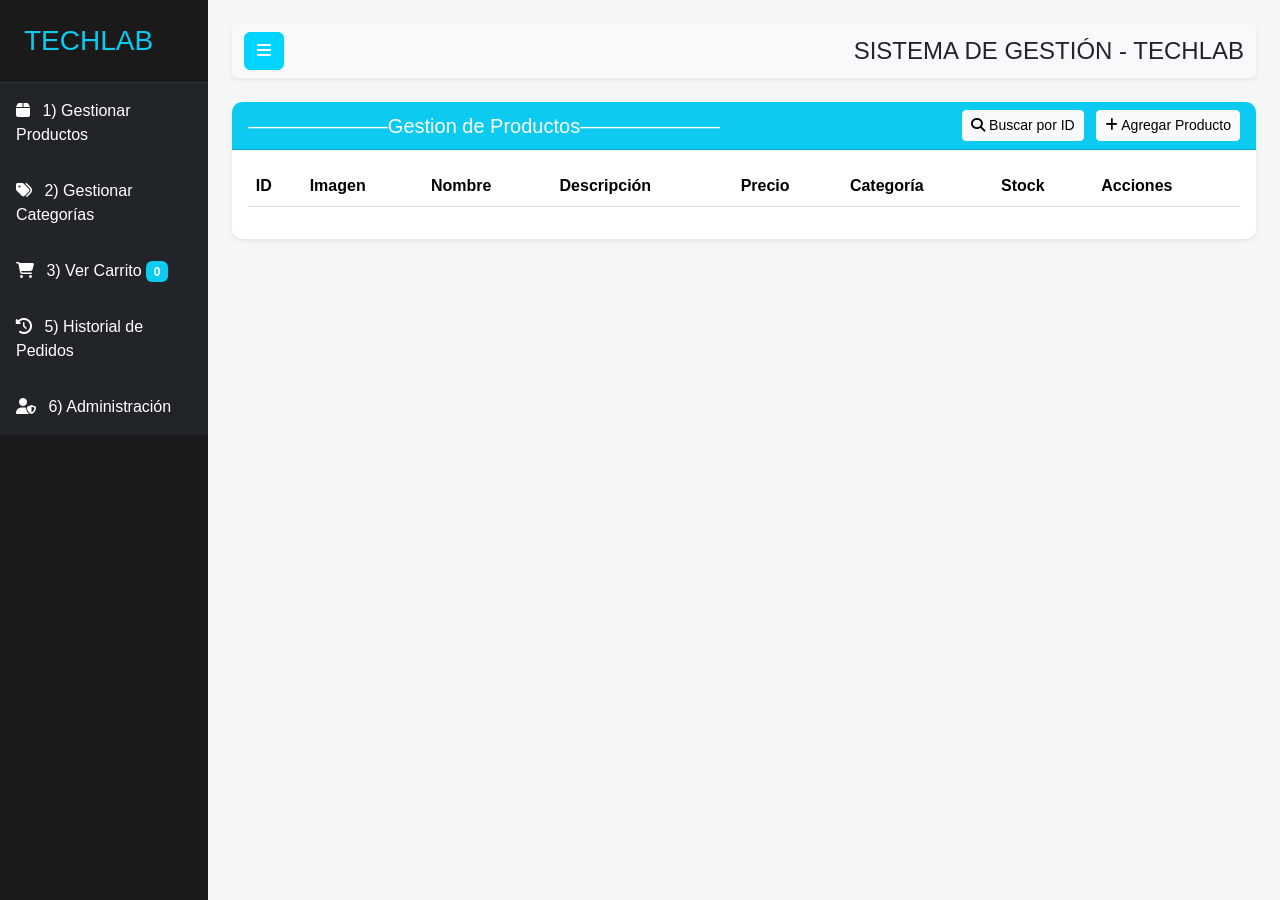
<file: src/main/resources/static/index.html>
<!doctype html>
<html lang="es">
  <head>
    <meta charset="UTF-8" />
    <meta name="viewport" content="width=device-width, initial-scale=1.0" />
    <title>TECHLAB - Sistema de Gestión</title>
    <link
      href="https://cdn.jsdelivr.net/npm/bootstrap@5.3.0/dist/css/bootstrap.min.css"
      rel="stylesheet"
    />
    <link
      rel="stylesheet"
      href="https://cdnjs.cloudflare.com/ajax/libs/font-awesome/6.4.0/css/all.min.css"
    />
    <link rel="stylesheet" href="css/style.css" />
  </head>
  <body>
    <div class="d-flex" id="wrapper">
      <!-- Sidebar -->
      <div class="bg-dark border-right text-white" id="sidebar-wrapper">
        <div class="sidebar-heading p-4">
          <h3 class="m-0 text-info">TECHLAB</h3>
        </div>
        <div class="list-group list-group-flush">
          <a
            href="#"
            class="list-group-item list-group-item-action bg-dark text-white border-0 py-3"
            onclick="showSection('productos')"
          >
            <i class="fas fa-box me-2"></i> 1) Gestionar Productos
          </a>
          <a
            href="#"
            class="list-group-item list-group-item-action bg-dark text-white border-0 py-3"
            onclick="showSection('categorias')"
          >
            <i class="fas fa-tags me-2"></i> 2) Gestionar Categorías
          </a>
          <a
            href="#"
            class="list-group-item list-group-item-action bg-dark text-white border-0 py-3"
            onclick="showSection('carrito')"
          >
            <i class="fas fa-shopping-cart me-2"></i> 3) Ver Carrito
            <span id="cart-count" class="badge bg-info">0</span>
          </a>
          <a
            href="#"
            class="list-group-item list-group-item-action bg-dark text-white border-0 py-3"
            onclick="showSection('historial')"
          >
            <i class="fas fa-history me-2"></i> 5) Historial de Pedidos
          </a>
          <a
            href="#"
            class="list-group-item list-group-item-action bg-dark text-white border-0 py-3"
            onclick="showSection('admin')"
          >
            <i class="fas fa-user-shield me-2"></i> 6) Administración
          </a>
        </div>
      </div>

      <!-- Page Content -->
      <div id="page-content-wrapper" class="w-100 p-4">
        <nav
          class="navbar navbar-expand-lg navbar-light bg-light mb-4 rounded shadow-sm"
        >
          <div class="container-fluid">
            <button class="btn btn-info" id="menu-toggle">
              <i class="fas fa-bars"></i>
            </button>
            <h4 class="ms-3 mb-0" id="section-title">
              SISTEMA DE GESTIÓN - TECHLAB
            </h4>
          </div>
        </nav>

        <div id="content">
          <!-- Sección Productos -->
          <section id="productos-section" class="d-none">
            <div class="card shadow-sm">
              <div
                class="card-header bg-info text-white d-flex justify-content-between align-items-center"
              >
                <h5 class="mb-0">———————Gestion de Productos———————</h5>
                <div>
                  <button
                    class="btn btn-light btn-sm me-2"
                    onclick="showBuscarPorId()"
                  >
                    <i class="fas fa-search"></i> Buscar por ID
                  </button>
                  <button
                    class="btn btn-light btn-sm"
                    data-bs-toggle="modal"
                    data-bs-target="#productModal"
                  >
                    <i class="fas fa-plus"></i> Agregar Producto
                  </button>
                </div>
              </div>
              <div class="card-body">
                <!-- Búsqueda por ID -->
                <div id="buscar-id-section" class="mb-4 d-none">
                  <div class="input-group">
                    <input
                      type="number"
                      id="buscar-id"
                      class="form-control"
                      placeholder="Ingrese ID del producto..."
                    />
                    <button
                      class="btn btn-info"
                      onclick="buscarProductoPorId()"
                    >
                      Buscar
                    </button>
                    <button
                      class="btn btn-secondary"
                      onclick="
                        document
                          .getElementById('buscar-id-section')
                          .classList.add('d-none');
                        loadProducts();
                      "
                    >
                      Cancelar
                    </button>
                  </div>
                </div>

                <div class="table-responsive">
                  <table class="table table-hover">
                    <thead>
                      <tr>
                        <th>ID</th>
                        <th>Imagen</th>
                        <th>Nombre</th>
                        <th>Descripción</th>
                        <th>Precio</th>
                        <th>Categoría</th>
                        <th>Stock</th>
                        <th>Acciones</th>
                      </tr>
                    </thead>
                    <tbody id="productos-table"></tbody>
                  </table>
                </div>
              </div>
            </div>
          </section>

          <!-- Sección Categorías -->
          <section id="categorias-section" class="d-none">
            <div class="card shadow-sm">
              <div class="card-header bg-info text-white">
                <h5 class="mb-0">Gestión de Categorías</h5>
              </div>
              <div class="card-body">
                <form id="categoria-form" class="mb-4">
                  <div class="input-group">
                    <input
                      type="text"
                      id="cat-nombre"
                      class="form-control"
                      placeholder="Nueva categoría"
                      required
                    />
                    <button class="btn btn-info" type="submit">Agregar</button>
                  </div>
                </form>
                <ul class="list-group" id="categorias-list"></ul>
              </div>
            </div>
          </section>

          <!-- Sección Carrito -->
          <section id="carrito-section" class="d-none">
            <div class="card shadow-sm">
              <div class="card-header bg-info text-white">
                <h5 class="mb-0">3) Ver Carrito de Compras</h5>
              </div>
              <div class="card-body">
                <div id="cart-items" class="mb-4"></div>
                <div
                  class="d-flex justify-content-between align-items-center border-top pt-3"
                >
                  <h4>Total: $<span id="cart-total">0.00</span></h4>
                  <button class="btn btn-success btn-lg" onclick="checkout()">
                    4) Realizar Pedido
                  </button>
                </div>
              </div>
            </div>
          </section>

          <!-- Sección Historial -->
          <section id="historial-section" class="d-none">
            <div class="card shadow-sm">
              <div class="card-header bg-info text-white">
                <h5 class="mb-0">5) Historial de Pedidos</h5>
              </div>
              <div class="card-body" id="historial-list"></div>
            </div>
          </section>

          <!-- Sección Administración -->
          <section id="admin-section" class="d-none">
            <div class="row">
              <div class="col-md-12">
                <div class="card shadow-sm">
                  <div class="card-header bg-dark text-white">
                    <h5 class="mb-0">
                      6) Administración - Control de Stock Crítico
                    </h5>
                  </div>
                  <div class="card-body">
                    <p class="small text-muted">
                      Productos con stock menor a 5 unidades:
                    </p>
                    <div id="stock-critico-list"></div>
                  </div>
                </div>
              </div>
            </div>
          </section>
        </div>
      </div>
    </div>

    <!-- Modal Producto -->
    <div class="modal fade" id="productModal" tabindex="-1">
      <div class="modal-dialog">
        <div class="modal-content">
          <form id="product-form">
            <div class="modal-header">
              <h5 class="modal-title">a) Agregar Producto</h5>
              <button
                type="button"
                class="btn-close"
                data-bs-dismiss="modal"
              ></button>
            </div>
            <div class="modal-body">
              <div class="mb-3">
                <label class="form-label">Nombre</label>
                <input
                  type="text"
                  id="p-nombre"
                  class="form-control"
                  required
                />
              </div>
              <div class="mb-3">
                <label class="form-label">Descripción</label>
                <textarea
                  id="p-descripcion"
                  class="form-control"
                  rows="3"
                  required
                ></textarea>
              </div>
              <div class="mb-3">
                <label class="form-label">Precio</label>
                <input
                  type="number"
                  step="0.01"
                  id="p-precio"
                  class="form-control"
                  required
                />
              </div>
              <div class="mb-3">
                <label class="form-label">Categoría</label>
                <input
                  type="text"
                  id="p-categoria"
                  class="form-control"
                  required
                />
              </div>
              <div class="mb-3">
                <label class="form-label">Imagen (URL)</label>
                <input
                  type="url"
                  id="p-imagen"
                  class="form-control"
                  placeholder="https://ejemplo.com/imagen.jpg"
                />
              </div>
              <div class="mb-3">
                <label class="form-label">Stock</label>
                <input
                  type="number"
                  id="p-stock"
                  class="form-control"
                  min="0"
                  required
                />
              </div>
            </div>
            <div class="modal-footer">
              <button
                type="button"
                class="btn btn-secondary"
                data-bs-dismiss="modal"
              >
                Volver al menú
              </button>
              <button type="submit" class="btn btn-info">Guardar</button>
            </div>
          </form>
        </div>
      </div>
    </div>

    <!-- Modal Buscar/Editar Producto -->
    <div class="modal fade" id="editarProductModal" tabindex="-1">
      <div class="modal-dialog">
        <div class="modal-content">
          <form id="editar-product-form">
            <div class="modal-header">
              <h5 class="modal-title">c) Buscar / d) Actualizar Producto</h5>
              <button
                type="button"
                class="btn-close"
                data-bs-dismiss="modal"
              ></button>
            </div>
            <div class="modal-body">
              <input type="hidden" id="editar-id" />
              <div class="mb-3">
                <label class="form-label">Nombre</label>
                <input
                  type="text"
                  id="editar-nombre"
                  class="form-control"
                  required
                />
              </div>
              <div class="mb-3">
                <label class="form-label">Descripción</label>
                <textarea
                  id="editar-descripcion"
                  class="form-control"
                  rows="3"
                  required
                ></textarea>
              </div>
              <div class="mb-3">
                <label class="form-label">Precio</label>
                <input
                  type="number"
                  step="0.01"
                  id="editar-precio"
                  class="form-control"
                  required
                />
              </div>
              <div class="mb-3">
                <label class="form-label">Categoría</label>
                <input
                  type="text"
                  id="editar-categoria"
                  class="form-control"
                  required
                />
              </div>
              <div class="mb-3">
                <label class="form-label">Imagen (URL)</label>
                <input type="url" id="editar-imagen" class="form-control" />
              </div>
              <div class="mb-3">
                <label class="form-label">Stock</label>
                <input
                  type="number"
                  id="editar-stock"
                  class="form-control"
                  min="0"
                  required
                />
              </div>
            </div>
            <div class="modal-footer">
              <button
                type="button"
                class="btn btn-secondary"
                data-bs-dismiss="modal"
              >
                Volver al menú
              </button>
              <button type="submit" class="btn btn-info">Actualizar</button>
            </div>
          </form>
        </div>
      </div>
    </div>

    <script src="https://cdn.jsdelivr.net/npm/bootstrap@5.3.0/dist/js/bootstrap.bundle.min.js"></script>
    <script src="js/app.js"></script>
  </body>
</html>
</file>
<file: src/main/resources/static/css/style.css>
:root {
    --tech-blue: #00d4ff;
    --tech-dark: #1a1a1a;
    --tech-gray: #2c2c2c;
}

body {
    background-color: #f4f7f6;
    font-family: 'Segoe UI', Tahoma, Geneva, Verdana, sans-serif;
}

#sidebar-wrapper {
    min-height: 100vh;
    width: 250px;
    transition: margin .25s ease-out;
    background-color: var(--tech-dark) !important;
}

#sidebar-wrapper .sidebar-heading {
    border-bottom: 1px solid rgba(255,255,255,0.1);
}

.list-group-item {
    transition: all 0.3s;
}

.list-group-item:hover {
    background-color: var(--tech-gray) !important;
    color: var(--tech-blue) !important;
    padding-left: 25px !important;
}

.btn-info {
    background-color: var(--tech-blue);
    border-color: var(--tech-blue);
    color: white;
}

.btn-info:hover {
    background-color: #00b8e6;
    border-color: #00b8e6;
    color: white;
}

.card {
    border: none;
    border-radius: 10px;
}

.card-header {
    border-radius: 10px 10px 0 0 !important;
}

.navbar {
    border-radius: 10px;
}

#wrapper.toggled #sidebar-wrapper {
    margin-left: -250px;
}

@media (min-width: 768px) {
    #wrapper.toggled #sidebar-wrapper {
        margin-left: 0;
    }
}
</file>
